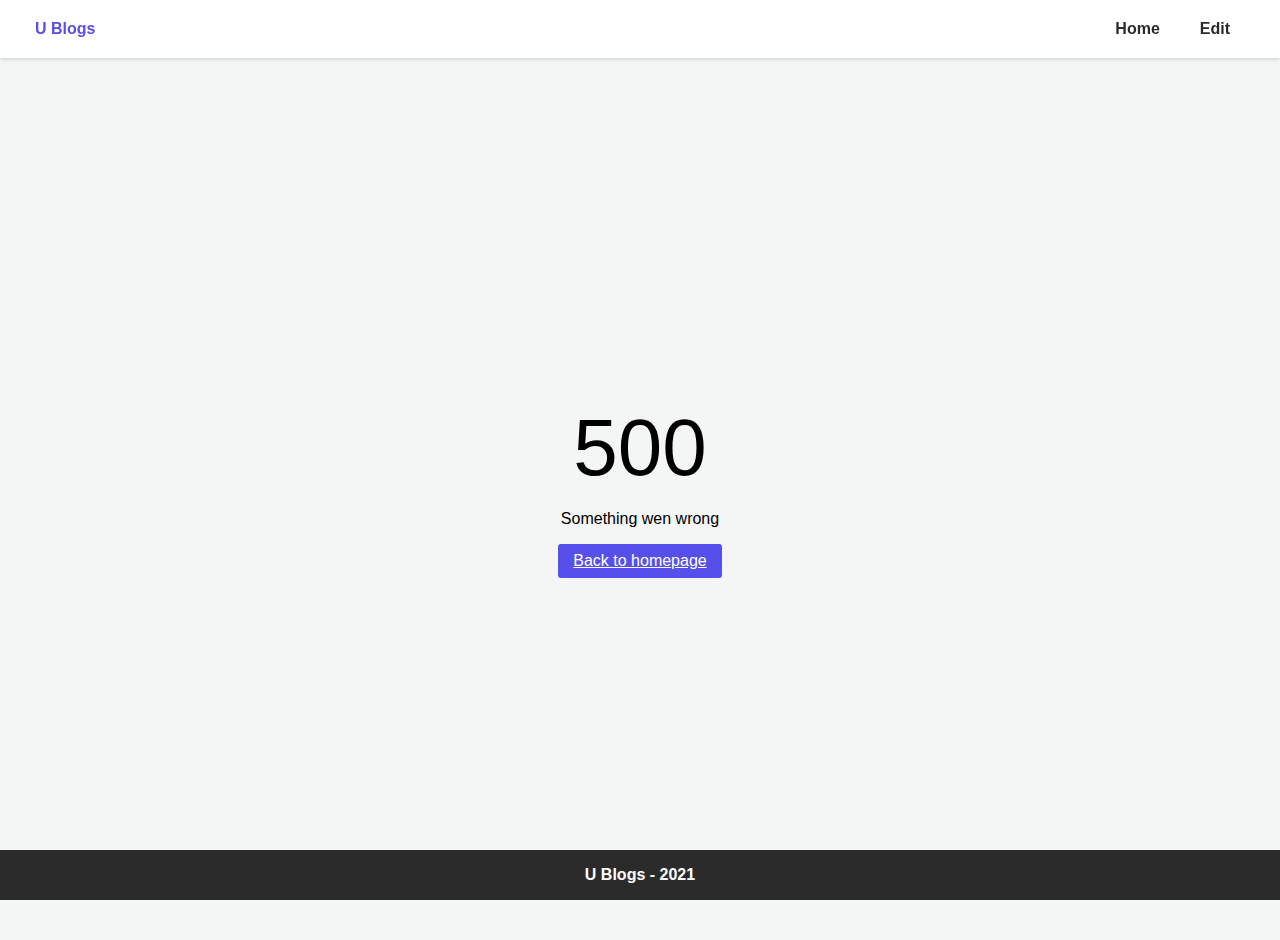
<file: index.html>
<!DOCTYPE html>
<html lang="en">
  <head>
    <meta charset="UTF-8" />
    <meta http-equiv="X-UA-Compatible" content="IE=edge" />
    <meta name="viewport" content="width=device-width, initial-scale=1.0" />
    <link rel="shortcut icon" href="/images/favicon.ico" />
    <link rel="preconnect" href="https://fonts.googleapis.com" />
    <link rel="preconnect" href="https://fonts.gstatic.com" crossorigin />
    <link
      href="https://fonts.googleapis.com/css2?family=Montserrat:wght@400;700&display=swap"
      rel="stylesheet"
    />
    <link rel="stylesheet" href="styles/index/styles.css" />
    <title>Home</title>
  </head>
  <body>
    <div id="navbarContainer"></div>

    <div class="container mt-5">
      <div class="d-flex mb-2 align-items-center">
        <h4 class="title m-0 mr-2">Discover our blogs</h4>
      </div>
      <div class="d-flex">
        <button type="button" class="btn btn-purple btn-tags" id="buttonTags"></button><input type="text" placeholder="Search by title" id="inputSearch" class="input-search input-search--index">
      </div>

      <div class="container-tags d-none mb-3" id="containerTags">
        <p class="title">Available tags</p>
      </div>
      <small id="textTagsNumber"></small>

      <div class="inner-container">
        <main id="main">

          <h4 class="title">Posts</h4>
          <section id="normalPostContainer">

            <div class="loader"></div> 

          </section>
        </main>
        <aside>
          <h4 class="title">Featured posts</h4>
          <div id="smallPostContainer"></div>
        </aside>
      </div>
    </div>

    <div id="footerContainer"></div>

    <script type="module" src="scripts/index/main.js"></script>
  </body>
</html>
</file>
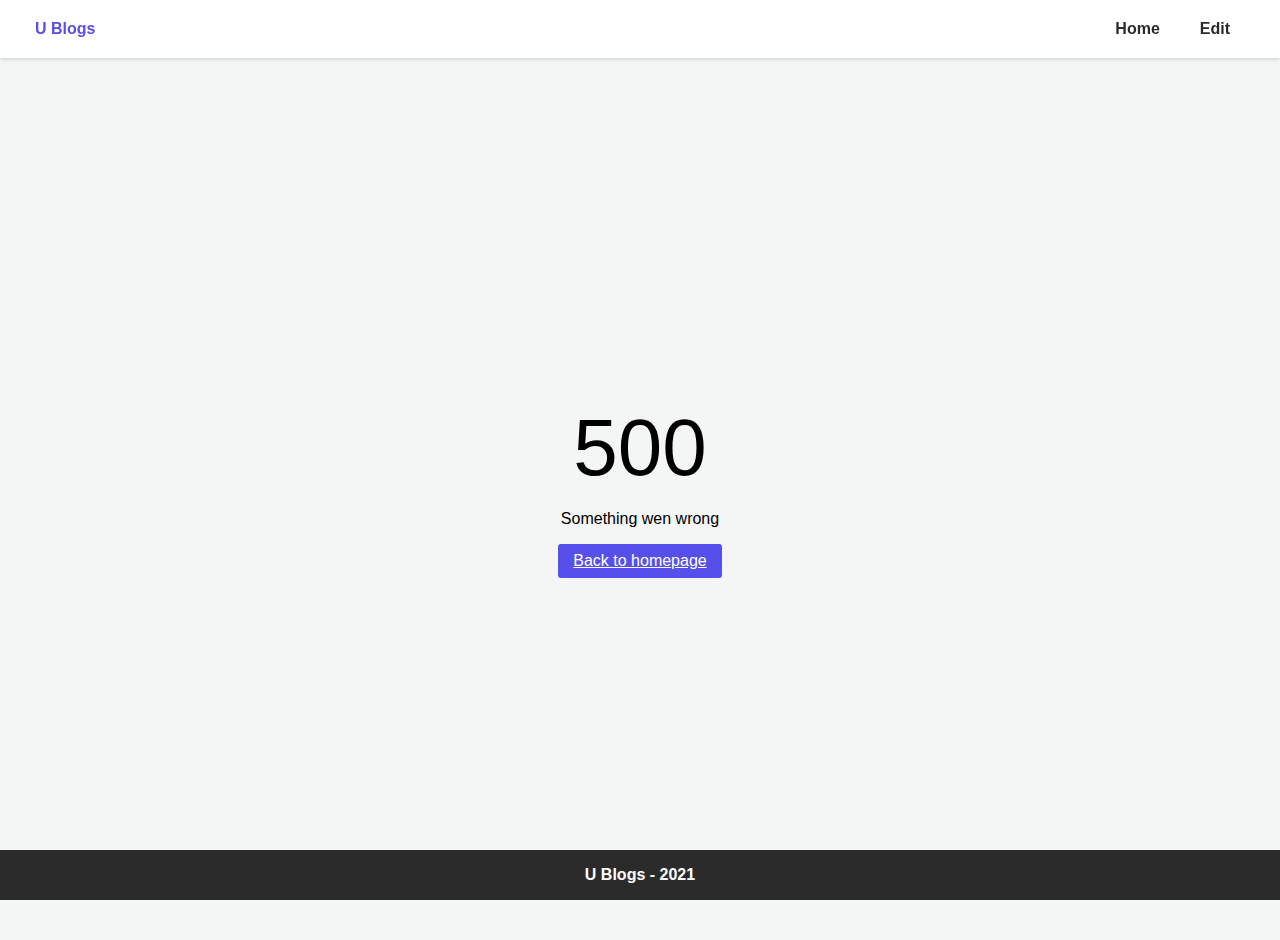
<file: edit.html>
<!DOCTYPE html>
<html lang="en">
<head>
  <meta charset="UTF-8">
  <meta http-equiv="X-UA-Compatible" content="IE=edge">
  <meta name="viewport" content="width=device-width, initial-scale=1.0">
  <link rel='shortcut icon' href='/images/favicon.ico'>
  <link rel="preconnect" href="https://fonts.googleapis.com">
  <link rel="preconnect" href="https://fonts.gstatic.com" crossorigin>
  <link href="https://fonts.googleapis.com/css2?family=Montserrat:wght@400;700&display=swap" rel="stylesheet"> 
  <link rel="stylesheet" href="styles/edit/styles.css">
  <title>Manage</title>
</head>
<body>
  <div id="navbarContainer"></div>
  
  <div class="container mt-5">
    <div class="posts-container" id="postsContainer">
      <div class="mb-2 d-flex justify-content-between align-items-center">
        <h4 class="title">Blog's list</h1>
        <button type="button" class="btn btn-purple" id="buttonShowForm">New post</button>
      </div>
      <div>
        <input type="text" placeholder="Search by title" id="inputSearch" class="input-search">
      </div>
      <div class="table-responsive">
        <table class="table">
          <thead>
            <th>Id</th>
            <th>Title</th>
            <th>Author</th>
            <th>Date</th>
            <th>Options</th>
          </thead>
          <tbody id="blogsTableBody">
            <tr>
              <td colspan="5">Cargando...</td>
            </tr>
          </tbody>
        </table>
      </div>
    </div>

    <form class="form-container d-none" id="formContainer">
      <input type="hidden" id="textIdPost">

      <div class="mb-2 d-flex justify-content-between align-items-center">
        <h4 class="title" id="formTitle"></h4>
        <button type="button" class="btn btn-gray" id="buttonBackForm">Back</button>
      </div>

      <div id="errorFormContainer" class="error-message-container"></div>
      
      <div class="inner-form">

        <!-- MAIN -->
        <div class="inner-form__left">
          <p class="title-form">Title:</p>
          <input type="text" class="input" id="textTitle" maxlength="100">
          <small class="message" id="textTitle_message"></small>
          <p class="title-form">Sub title:</p>
          <input type="text" class="input" id="textSubTitle" maxlength="80">
          <small class="message" id="textSubTitle_message"></small>
          <p class="title-form">Description:</p>
          <textarea name="" rows="10" class="input" id="textDescription"></textarea>
          <small class="message" id="textDescription_message"></small>
          <p class="title-form">URL image:</p>
          <input  type="url" class="input" id="textUrlImage">
          <small class="message" id="textUrlImage_message"></small>
          <p class="title-form">Creation Date:</p>
          <input type="text" class="input" id="textDate" value="" readonly>
          <p class="title-form">Author:</p>
          <select name="" id="selectAuthor" class="input">
          </select>
        </div>
        
        <!-- TAGS -->
        <div class="inner-form__right">
          <p class="title-form">Tags:</p>
          <div class="container-input">
            <input type="text" class="input-search" placeholder="Search tag" id="inputSearchTags">
            <div class="container__results" id="containerResults"></div>
          </div>
          <div class="tags-container" id="tagsContainer"></div>
        </div>
        
      </div>

      <div class="d-flex justify-content-end mt-3">
        <button type="button" class="btn btn-green" id="buttonSave">Save</button>
      </div>

    </form>
  </div>

  <div id="footerContainer"></div>

  <div class="alert-message d-none" id="alertMessage"></div>

    <!-- The Modal -->
  <div id="modalDelete" class="modal">

    <!-- Modal content -->
    <div class="modal-content">
      <div class="d-flex justify-content-end">
        <span class="close" id="closeSpan">&times;</span>      
      </div>
      <p class="confirm-message">Are you sure you want to delete post #<span id="spanIdPost">-</span></p>
      <div id="errorModalContainer" class="error-message-container"></div>
      
      <div class="d-flex justify-content-end">
        <button type="button" class="btn btn-red mr-2" id="buttonDelete" dataset-idPost="">Delete</button>
        <button type="button" class="btn" id="buttonCancel">Cancel</button>
      </div>
    </div>

  </div>

  <script type="module" src="scripts/edit/main.js"></script>
</body>
</html>
</file>
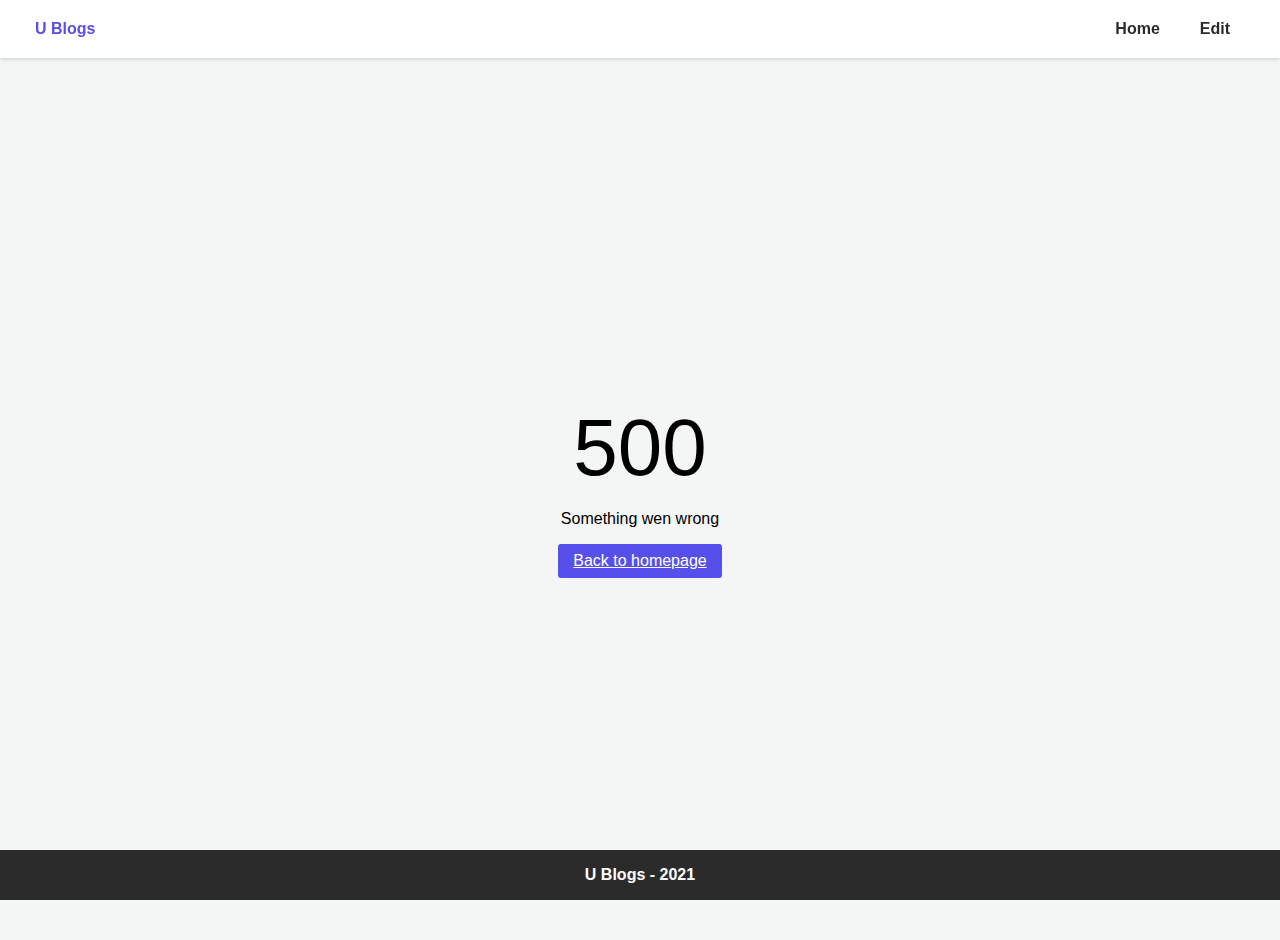
<file: manage.html>
<!DOCTYPE html>
<html lang="en">
<head>
  <meta charset="UTF-8">
  <meta http-equiv="X-UA-Compatible" content="IE=edge">
  <meta name="viewport" content="width=device-width, initial-scale=1.0">
  <link rel='shortcut icon' href='/images/favicon.ico'>
  <link rel="preconnect" href="https://fonts.googleapis.com">
  <link rel="preconnect" href="https://fonts.gstatic.com" crossorigin>
  <link href="https://fonts.googleapis.com/css2?family=Montserrat:wght@400;700&display=swap" rel="stylesheet"> 
  <link rel="stylesheet" href="styles/manage/styles.css">
  <title>Manage</title>
</head>
<body>
  <div id="navbarContainer"></div>
  
  <div class="container mt-5">
    <div class="posts-container" id="postsContainer">
      <div class="mb-2 d-flex justify-content-between align-items-center">
        <h4 class="title">Blog's list</h1>
        <button type="button" class="btn btn-purple" id="buttonShowForm">Add Post</button>
      </div>
      <div>
        <input type="text" placeholder="Search by title" id="inputSearch" class="input-search">
      </div>
      <table class="table">
        <thead>
          <th>Id</th>
          <th>Title</th>
          <th>Author</th>
          <th>Date</th>
          <th>Options</th>
        </thead>
        <tbody id="blogsTableBody">
          <!-- <tr>
            <td>1</td>
            <td>Alfreds Futterkiste asdfd sfas fda fds fdasdfasdfafsdasfas as</td>
            <td>Maria Anders</td>
            <td>Germany</td>
            <td>
              <button type="button" class="button-edit"></button>
              <button type="button" class="button-delete"></button>
            </td>
          </tr> -->
        </tbody>
      </table>
    </div>

    <form class="form-container d-none" id="formContainer">
      <input type="hidden" id="textIdPost">

      <div class="mb-2 d-flex justify-content-between align-items-center">
        <h4 class="title" id="formTitle">Add Post</h4>
        <button type="button" class="btn btn-gray" id="buttonBackForm">Back</button>
      </div>
      
      <div class="inner-form">

        <!-- MAIN -->
        <div class="inner-form__left">
          <p class="title-form">Title:</p>
          <input type="text" class="input" id="textTitle">
          <p class="title-form">Sub title:</p>
          <input type="text" class="input" id="textSubTitle">
          <p class="title-form">Description:</p>
          <textarea name="" rows="10" class="input" id="textDescription"></textarea>
          <p class="title-form">URL image:</p>
          <input type="text" class="input" id="textUrlImage">
        </div>
        
        <!-- TAGS -->
        <div class="inner-form__right">
          <p class="title-form">Tags:</p>
          <div class="container-input">
            <input type="text" class="input-search" placeholder="Search tag" id="inputSearchTags">
            <div class="container__results" id="containerResults">
              <!-- <div class="container-results__item">Nintendo</div> -->
            </div>
          </div>
          <div class="tags-container" id="tagsContainer"> 
            <!-- <span class="tag">Nintendo</span>
            <span class="tag">Xbox</span>
            <span class="tag">PlayStation</span>
            <span class="tag">PC</span> -->
          </div>
        </div>
        
      </div>

      <div class="d-flex justify-content-start mt-2">
        <button type="button" class="btn btn-green" id="buttonSave">Save</button>
      </div>

    </form>
  </div>

  <div id="footerContainer"></div>

  <div class="alert-message d-none" id="alertMessage"></div>

    <!-- The Modal -->
  <div id="modalDelete" class="modal">

  <!-- Modal content -->
  <div class="modal-content">
    <div class="d-flex justify-content-end">
      <span class="close" id="closeSpan">&times;</span>      
    </div>
    <p>Are you sure you want to delete post #<span id="spanIdPost">-</span></p>
    <div class="d-flex justify-content-end">
      <button type="button" class="btn btn-red mr-2" id="buttonDelete" dataset-idPost="">Delete</button>
      <button type="button" class="btn" id="buttonCancel">Cancel</button>
    </div>
  </div>

  </div>

  <script type="module" src="scripts/manage/main.js"></script>
</body>
</html>
</file>
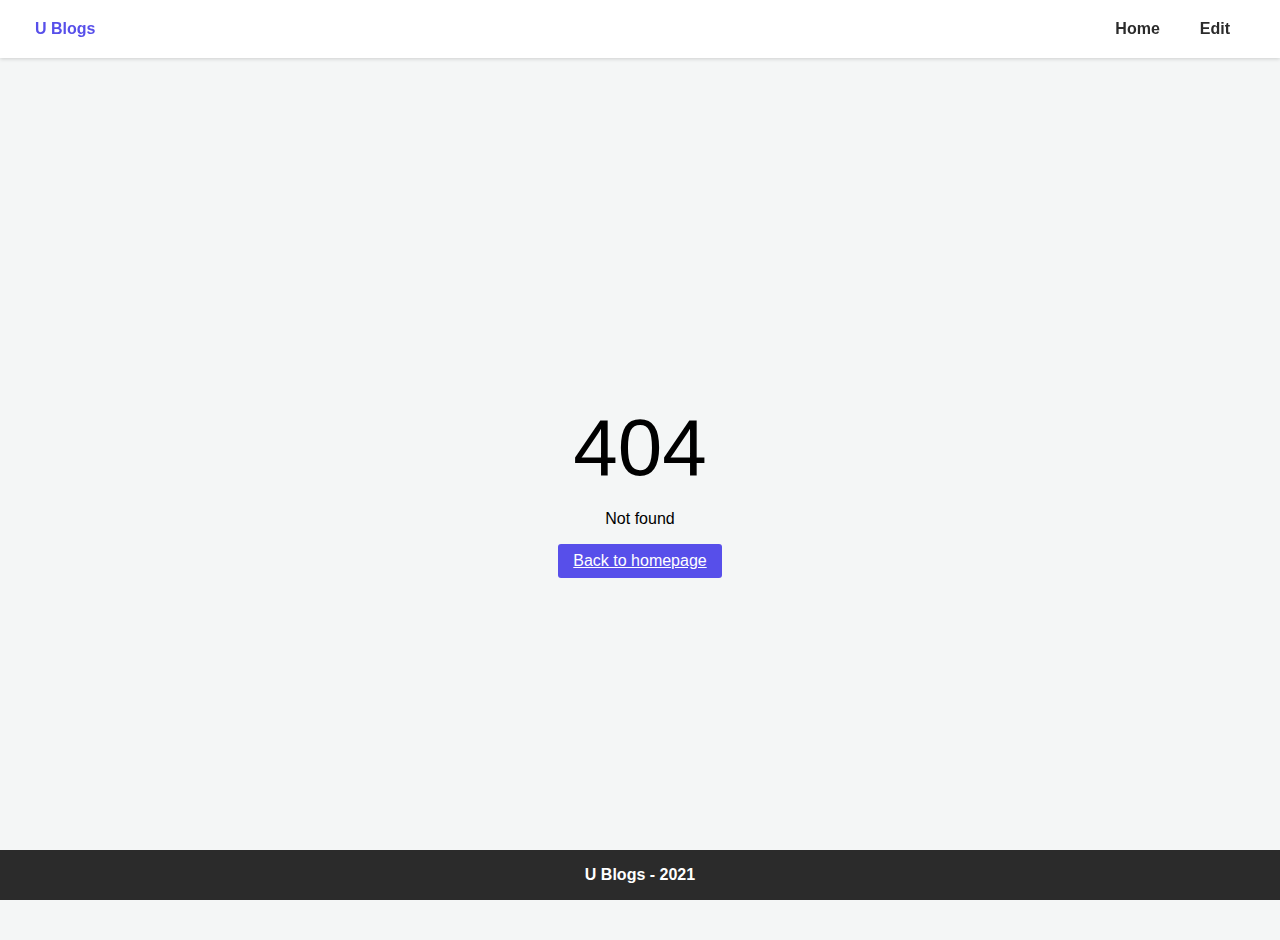
<file: post.html>
<!DOCTYPE html>
<html lang="en">

<head>
  <meta charset="UTF-8">
  <meta http-equiv="X-UA-Compatible" content="IE=edge">
  <meta name="viewport" content="width=device-width, initial-scale=1.0">
  <link rel='shortcut icon' href='/images/favicon.ico'>
  <link rel="preconnect" href="https://fonts.googleapis.com">
  <link rel="preconnect" href="https://fonts.gstatic.com" crossorigin>
  <link href="https://fonts.googleapis.com/css2?family=Montserrat:wght@400;700&display=swap" rel="stylesheet">
  <link rel="stylesheet" href="styles/post/styles.css">
  <title>Post</title>
</head>

<body>
  <div id="navbarContainer"></div>

  <div class="container mt-5">

    <div class="post-container">
      
      <a href="index.html" class="icon-arrow-container">
        <img src="images/arrow.png" class="icon-arrow" alt="">
      </a>
      
      <h1 id="textTitle"></h1>
      <h4 id="textSubTitle"></h4>
      <div class="w-100">
        <img src="" alt="" id="imgPost" class="img-details">
      </div>
      <p><span id="textAuthor"></span> <span id="textDate"></span></p>
      <p id="textDescription"></p>
      <div id="errorLikesContainer" class="error-message-container"></div>
      
      <div class="d-flex" id="tagsContainer">

      </div>
      
      <div class="d-flex justify-content-end align-items-center">
        <p class="mr-3"><span>Likes:</span> <span id="textLikes" class="bold"></span></p>
        <div id="buttonLike" class="like"></div>
      </div>

    </div>

    <div class="comments-container">
      <div id="errorCommentContainer" class="error-message-container"></div>
      <p class="bold">Write a comment:</p>
      <textarea name="" rows="4" class="text-comment w-100" id="textComment"></textarea>
      <div class="w-100 d-flex justify-content-end mt-2">
        <button type="button" class="btn btn-purple" id="buttonComment">Comment</button>
      </div>
      <p class="bold">Comments:</p>
      <div id="commentsContainer">
        <div class="comment">
          <p><span class="comment__user">Anonymous:</span> <span class="comment__text">Comment</span></p>
        </div>
      </div>
    </div>

  </div>

  <div id="footerContainer"></div>

  <script type="module" src="scripts/post/main.js"></script>
</body>

</html>
</file>
<file: styles/index/styles.css>
@import url('../utilities.css');
@import url('../shared.css');

header {
  width: 100%;
  height: auto;
}

main {
  padding: 10px 0px;
  height: auto;
}

aside {
  padding: 10px;
}

section {
  width: 100%;
  height: auto;
  display: grid;
  grid-template-columns: repeat(auto-fill, minmax(320px, 1fr));
  grid-template-rows: auto;
  grid-gap: 20px;
  margin-bottom: 40px;
  justify-items: center;
  box-sizing: border-box;
}

.title {
  margin-top: 0px;
}

.inner-container {
  display: grid;
  grid-template-columns: 9fr 3fr;
  grid-template-rows: auto;
  grid-gap: 10px;
  margin-bottom: 20px;
}

.preview-post {
  width: 320px;
  height: auto;
  border-radius: 8px;
  background-color: var(--white);
  box-shadow: var(--shadow);
  overflow: hidden;
  text-decoration: none;
  box-sizing: border-box;
}

.img-square {
  height: 180px;
}

.img-rectangle {
  height: 350px;
}

.preview-post__img img {
  width: 100%;
  height: 100%;
}

.preview-post__description {
  padding: 20px;
  color: var(--black1);
}

.preview-post__title {
  display: block;
  margin: 10px 0px;
  font-weight: 700;
  text-decoration: none;
  color: var(--black1);
  height: 57px;
  overflow: hidden;
}

.preview-post__subtitle,
.preview-post__date {
  display: block;
}

.preview-post__subtitle {
  white-space: nowrap;
  text-overflow: ellipsis;
  overflow: hidden;
  margin-bottom: 8px;
}

.preview-post__date {
  text-align: right;
  color: var(--gray);
  font-weight: 700;
}

.preview-small-post {
  width: 100%;
  height: 80px;
  margin-bottom: 10px;
  border-radius: 8px;
  background-color: var(--white);
  box-shadow: var(--shadow);
  display: grid;
  grid-template-columns: 4fr 8fr;
  grid-auto-rows: auto;
  cursor: pointer;
  overflow: hidden;
  text-decoration: none;
}

.small-post__img img {
  width: 100%;
  height: 100%;
}

.small-post__title {
  padding: 5px;
  display: flex;
  align-items: center;
  font-size: 12px;
  text-decoration: none;
  color: var(--black1);
  font-weight: 700;
}

.input-search--index {
  background-color: var(--white);
  width: 100%;
  border: none;
  box-shadow: var(--shadow);
  border-radius: 0px var(--radius) var(--radius) 0px;
  outline: none;
  padding: 12px;
}

.like {
  width: 20px;
  height: 20px;
  background-image: url('../../images/heart.png');
  background-position: center;
  background-repeat: no-repeat;
  background-size: cover;
  background-origin: content-box;
}

.not-results {
  color: var(--purple);
  font-weight: 700;
}

.btn-tags {
  width: 40px;
  height: 40px;
  border-radius: var(--radius) 0px 0px var(--radius);
  background-image: url('../../images/price-tag.png');
  background-position: center;
  background-repeat: no-repeat;
  background-size: cover;
  background-origin: content-box;
  padding: 12px;
}

.container-tags {
  width: 100%;
  height: auto;
  background-color: var(--white);
  border-radius: var(--radius);
  padding: 15px;
  box-sizing: border-box;
  box-shadow: var(--shadow);
}

.tag {
  cursor: pointer;
  margin: 3px;
  display: inline-block;
  background-color: var(--background);
  color: var(--black1);
}

.tag-active {
  background-color: var(--purple);
  color: var(--white);
}

.container {
  padding-right: 30px;
  padding-left: 30px;
  padding-bottom: 50px;
  box-sizing: border-box;
}

@media (max-width: 1024px) {
  .inner-container {
    grid-template-columns: 6fr 6fr;
    grid-template-rows: auto;
  }
}

@media (max-width: 700px) {
  .inner-container {
    display: block;
    box-sizing: border-box;
    width: 100%;
  }
}

@media (max-width: 480px) {
  section {
    display: inline-block;
  }

  .preview-post {
    width: 100%;
    display: inline-block;
    margin-bottom: 15px;
  }

  .inner-container {
    width: 100%;
    display: block;
    box-sizing: border-box;
  }
}
</file>
<file: styles/edit/styles.css>
@import url('../utilities.css');
@import url('../shared.css');

.container {
  padding-bottom: 60px;
}

.posts-container,
.form-container {
  background-color: var(--white);
  padding: 30px;
  border-radius: var(--radius);
  margin: 20px 0px;
  box-shadow: var(--shadow);
}

.title {
  margin: 0px;
}

.button-edit,
.button-delete {
  width: 25px;
  height: 25px;
  background-position: center;
  background-repeat: no-repeat;
  background-size: cover;
  background-origin: content-box;
  border: none;
  padding: 5px;
  border-radius: var(--radius);
  cursor: pointer;
  margin: 3px;
}

.button-edit {
  background-image: url('../../images/edit.png');
  background-color: var(--yellow);
}

.button-delete {
  background-image: url('../../images/trash.png');
  background-color: var(--red);
}

.container-input {
  position: relative;
}

.container__results {
  display: none;
  position: absolute;
  top: 40px;
  left: 0px;
  width: 100%;
  height: auto;
  border: 1px solid gray;
  z-index: 100;
  background-color: var(--white);
  border-radius: var(--radius);
  padding: 10px;
  box-sizing: border-box;
}

.container-results__item {
  padding: 5px 10px;
}
.container-results__item:hover {
  cursor: pointer;
  background-color: var(--background);
  border-radius: var(--radius);
}

.inner-form {
  display: grid;
  grid-template-columns: 9fr 3fr;
  grid-template-rows: auto;
  grid-gap: 15px;
}

.tags-container {
  margin-top: 10px;
  display: flex;
  flex-direction: column;
  align-items: start;
  padding: 5px;
}

.close-tag {
  margin-left: 5px;
  font-weight: 700;
  padding: 3px;
  cursor: pointer;
}

.title-form {
  margin: 10px 0px 10px 0px;
  color: var(--gray3);
  font-size: 14px;
}

.message {
  color: var(--red);
}

.confirm-message{
  text-align: center;
  font-weight: 700;
}

@media (max-width: 900px) {
  .container {
    padding-right: 30px;
    padding-left: 30px;
    box-sizing: border-box;
  }

  .inner-form {
    display: grid;
    grid-template-columns: 1fr;
    grid-template-rows: auto;
    grid-gap: 15px;
  }

  .input-search {
    width: 100%;
  }
}
</file>
<file: styles/manage/styles.css>
@import url("../utilities.css");
@import url("../shared.css");

*{
  /* border:1px solid red; */
}

.posts-container,
.form-container {
  background-color: var(--white);
  padding: 30px;
  border-radius: var(--radius);
  margin: 20px 0px;
  box-shadow: var(--shadow);
}

.title {
  margin: 0px;
}

.button-edit,.button-delete{
  width: 25px;
  height: 25px;
  background-position: center;
  background-repeat: no-repeat;
  background-size: cover;
  background-origin: content-box;
  border: none;
  padding: 5px;
  border-radius: var(--radius);
  cursor: pointer;
  margin: 3px;
}

.button-edit{
  background-image: url("../../images/edit.png");
  background-color: var(--yellow);
}

.button-delete{
  background-image: url("../../images/trash.png");
  background-color: var(--red);
}

.container-input{
  position: relative;
}

.container__results{
  display: none;
  position: absolute;
  top: 40px;
  left: 0px;
  width: 100%;
  height: auto;
  border:1px solid gray;
  z-index: 100;
  background-color: var(--white);
  border-radius: var(--radius);
  padding: 10px;
  box-sizing: border-box;
}

.container-results__item{
  padding: 5px 10px;
}

.inner-form{
  display: grid;
  grid-template-columns: 9fr 3fr;
  grid-template-rows: auto;
  grid-gap: 15px;
}

.tags-container{
  margin-top: 10px;
  display: flex;
  flex-direction: column;
  align-items: start;
  padding: 5px;
}

.close-tag{
  margin-left: 5px;
  font-weight: 700;
  padding: 3px;
  cursor: pointer;
}

.title-form{
  margin: 10px 0px 10px 0px;
  color: var(--gray3);
  font-size: 14px;
}
</file>
<file: styles/post/styles.css>
@import url('../utilities.css');
@import url('../shared.css');

.container {
  padding-bottom: 60px;
}

.post-container,
.comments-container,
.arrow-container {
  background-color: var(--white);
  padding: 30px;
  border-radius: var(--radius);
  margin: 20px 0px;
  box-shadow: var(--shadow);
}

.text-comment {
  box-sizing: border-box;
}

.like-container {
  width: 100%;
  display: flex;
  justify-content: end;
}

.like {
  width: 20px;
  height: 20px;
  background-image: url('../../images/heart.png');
  background-position: center;
  background-repeat: no-repeat;
  background-size: cover;
  background-origin: content-box;
}

.like:hover {
  cursor: pointer;
}

.comment {
  border: 1px solid var(--gray2);
  padding: 2px 20px;
  border-radius: var(--radius);
  margin-bottom: 10px;
}

.comment__user,
.comment__text {
  font-size: 12px;
}

.comment__user {
  font-weight: 700;
  margin-right: 4px;
}

.img-details {
  width: 100%;
  max-height: 500px;
}

@media (max-width: 1000px) {
  .container {
    padding-right: 30px;
    padding-left: 30px;
    box-sizing: border-box;
  }
}
</file>
